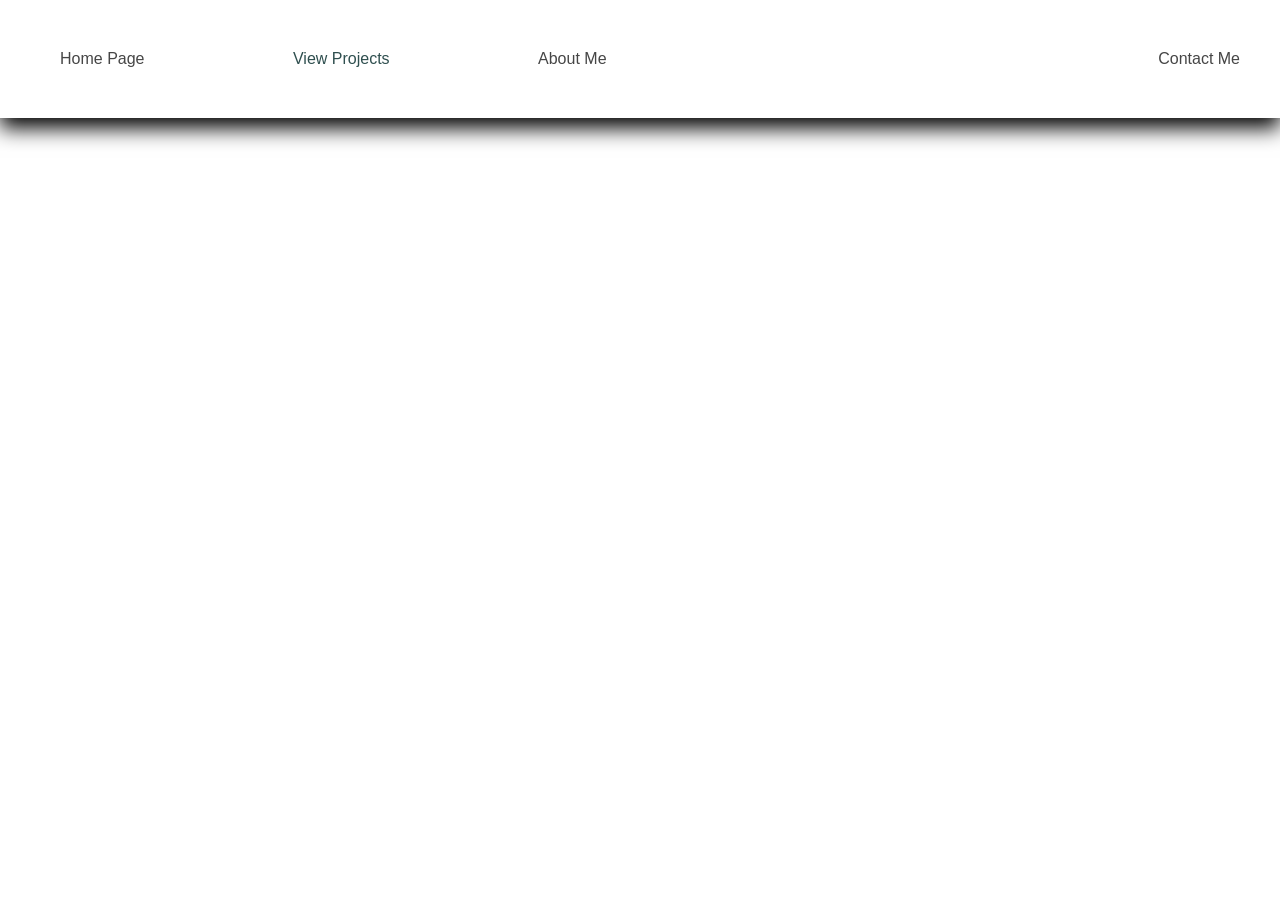
<file: Home_Page.html>
<!DOCTYPE>
<html>
<head>
<meta charset="UTF-8" name="viewpoint" content="width=device-witdh, initial-scale=1.0">
<title>Abigail van der Merwe Portfolio</title>
 <link rel="stylesheet" href="Style.css">
   
</head>


<body>

 <div class="overlay">
<div class="top">

<nav>

<ul>
    <li><a href="Home_Page.html">Home Page</a></li>
    <li><a class="cta" href="Projects.html">View Projects</a></li>
    <li><a href="About_me.html">About Me</a></li>
    
</ul>



<div class="Contact">

      <A href="Contact.html">Contact Me</A>
    </div>
</nav>

<div class="content">
      <h1>Abigail Van Der Merwe</h1>
      <p>Web Developer • Designer • Junoir Analyst</p>
      <p class="sub">Building web applications and exploring data insights through SQL and Power BI.</p>
    </div>
















    



</div>

</div>







</body>
</html>
</file>
<file: Style.css>
*{ margin:0;
padding: 0;
box-sizing: border-box;
font-family:  "Poppins", sans-serif;}


.top {width: 100%;
min-height: 100vh;
background-image: linear-gradient(rgba(0, 0, 0, 0.372)), url('Images/Forest.png');
background-position: center;
background-size: cover;
overflow:hidden;
position: fixed;
}

nav{ 
display: flex;
align-items: center;
justify-content: space-between;
background-color:rgba(255, 255, 255, 0.75);
width: 100%;
z-index: 999;
position: sticky;
top: 0;
box-shadow: 0 10px 20px;
backdrop-filter: blur(8px);
}



nav ul li {display: inline-block;
list-style: none;
margin: 10px 20px;
padding: 40px;
}

nav ul li a {
text-decoration: none;
color:#464646;
font-weight: 400;
padding-bottom: 4px; 

}

.Contact a{ color: #464646;
text-decoration: none; padding-right: 40px;
transform: translateY(-40px) }

h1{ color: White;
font-size: 60px;
text-align: center;
font-family: sans-serif;
padding: 60px 10px 10px 10px;
margin: 0;
}

p{ text-align: center;
color: white;
font-size: 1.5rem;

}

.sub{ color: white; font-size: 1rem;
padding: 10px 10px;}

.cta {
  margin-top: 20px;
  padding: 10px 24px;
  border-radius: 25px;
  background: white;
  color: #2f4f4f;
  text-decoration: none;
  font-weight: 500;
}

.projects {
  padding: 80px 10%;
  text-align: center;}
  

.projects h2 {
  margin-bottom: 30px;
  font-size: 2rem;
  color: #333;
}

.projects-box {
  background-color: white;
  max-width: 800px;         
  padding: 30px 60px;
  border-radius: 12px;
  box-shadow: 0 10px 25px rgba(0, 0, 0, 0.1);
  margin: auto;
}

.project_top{ width: 100%;
min-height: 100vh;
background-color: azure;
;background-repeat: no-repeat;
background-position: fixed;}

#Description{ color: black;}

.imagebox {width: 300px;
height: 200px;
border: 2px solid black;
overflow: hidden;
margin: 20%;
}

.imagebox img{ width: 100%;
height: 100%;
object-fit: cover;}


.container .card .intro .P1{
  margin: 0px;
  padding: 0px;
  font-family: sans-serif;
}


.container { display: flex;
}
 .P1{ height: 500px;
  width: 350px;
   border-radius: 3px;
   }

 .body{ display: flex;
   justify-content: center;
  height: 100hv;
align-items: center;}

.card{height: 500px;
margin: 50px;
box-shadow: 5px 5px 20px black;
overflow: hidden;

}

.Intro{ height: 200px;
  width: 350px;
  padding:6px;
  box-sizing: border-box;
  position: absolute;

}
</file>
